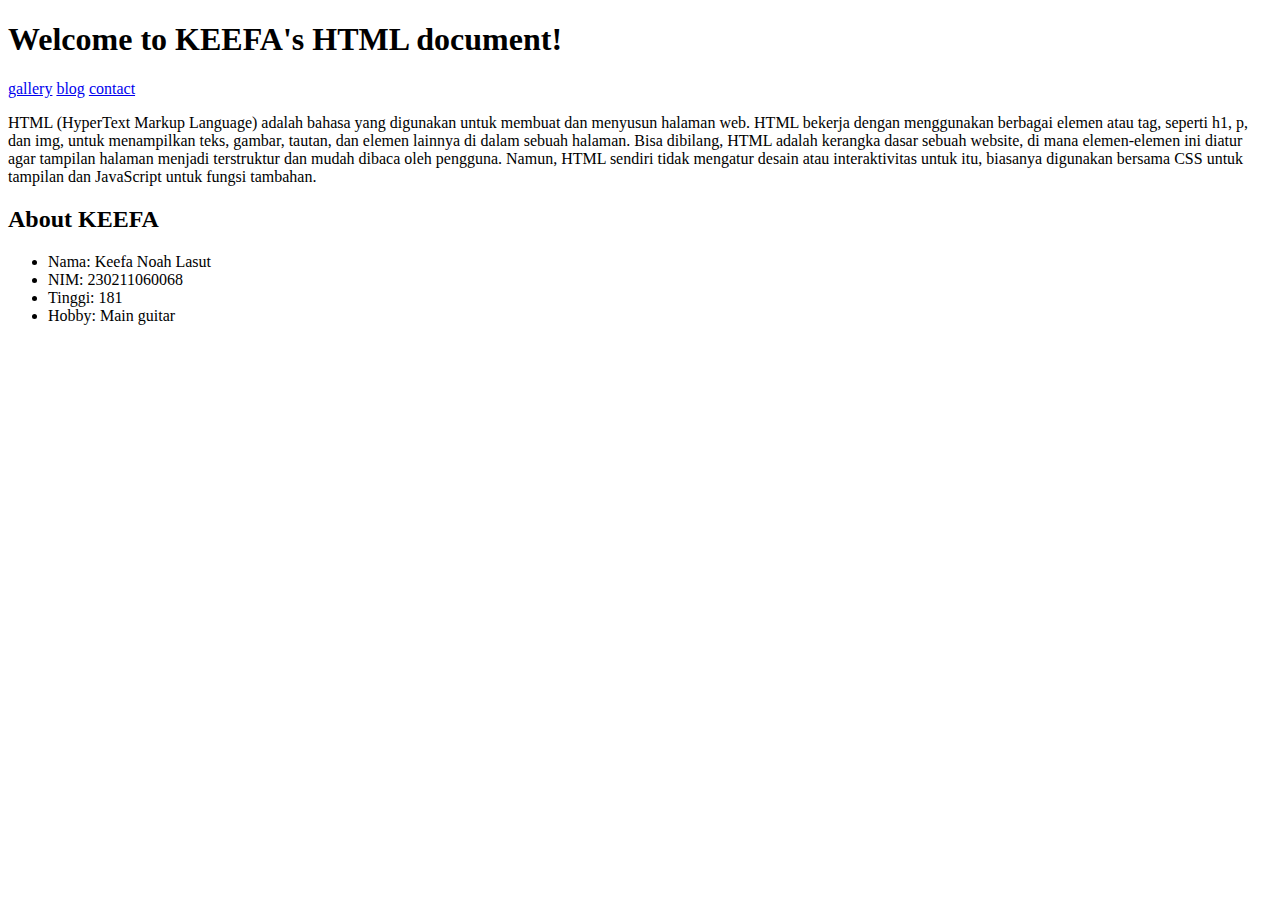
<file: index.html>
<!DOCTYPE html>
<html lang="en">
  <head>
    <meta charset="UTF-8" />
    <meta name="viewport" content="width=device-width, initial-scale=1.0" />
    <title>TUGAS HTML</title>
  </head>

  <body>
    <h1>Welcome to KEEFA's HTML document!</h1>
    <a href="gallery.html">gallery</a>
    <a href="blog.html">blog</a></body>
    <a href="contact.html">contact</a></body>

    <p>
      HTML (HyperText Markup Language) adalah bahasa yang digunakan untuk
      membuat dan menyusun halaman web. HTML bekerja dengan menggunakan berbagai
      elemen atau tag, seperti h1, p, dan img, untuk menampilkan teks, gambar,
      tautan, dan elemen lainnya di dalam sebuah halaman. Bisa dibilang, HTML
      adalah kerangka dasar sebuah website, di mana elemen-elemen ini diatur
      agar tampilan halaman menjadi terstruktur dan mudah dibaca oleh pengguna.
      Namun, HTML sendiri tidak mengatur desain atau interaktivitas untuk itu,
      biasanya digunakan bersama CSS untuk tampilan dan JavaScript untuk fungsi
      tambahan.
    </p>

    <h2>About KEEFA</h2>
    <ul>
      <li>Nama: Keefa Noah Lasut</li>
      <li>NIM: 230211060068</li>
      <li>Tinggi: 181</li>
      <li>Hobby: Main guitar</li>
    </ul>
    
</html>
</file>
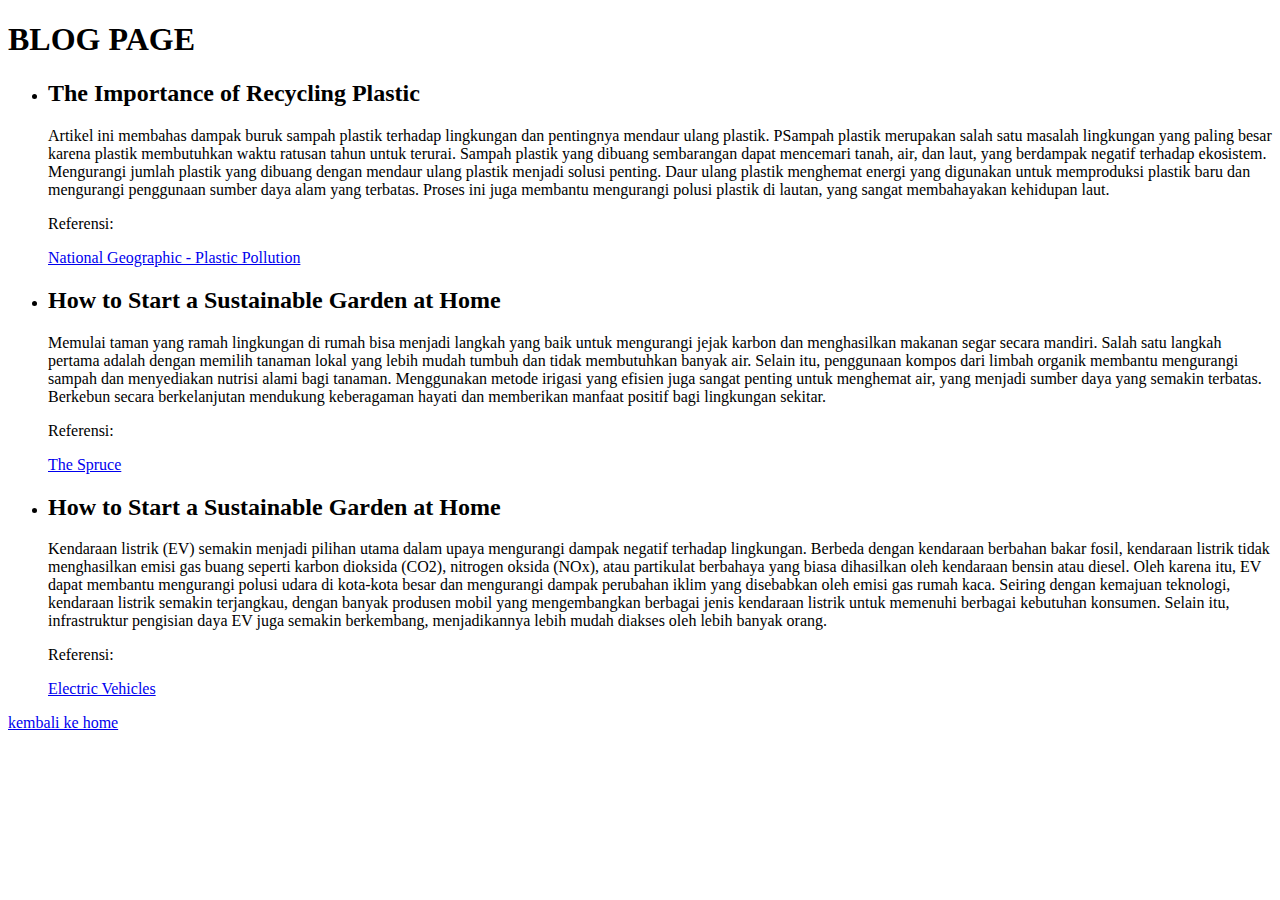
<file: blog.html>
<!DOCTYPE html>
<html lang="en">
  <head>
    <meta charset="UTF-8" />
    <meta name="viewport" content="width=device-width, initial-scale=1.0" />
    <title>Blog</title>
  </head>
  <body>
    <h1>BLOG PAGE</h1>
    <ul>
      <li>
        <h2>The Importance of Recycling Plastic</h2>
        <p>
          Artikel ini membahas dampak buruk sampah plastik terhadap lingkungan
          dan pentingnya mendaur ulang plastik. PSampah plastik merupakan salah
          satu masalah lingkungan yang paling besar karena plastik membutuhkan
          waktu ratusan tahun untuk terurai. Sampah plastik yang dibuang
          sembarangan dapat mencemari tanah, air, dan laut, yang berdampak
          negatif terhadap ekosistem. Mengurangi jumlah plastik yang dibuang
          dengan mendaur ulang plastik menjadi solusi penting. Daur ulang
          plastik menghemat energi yang digunakan untuk memproduksi plastik baru
          dan mengurangi penggunaan sumber daya alam yang terbatas. Proses ini
          juga membantu mengurangi polusi plastik di lautan, yang sangat
          membahayakan kehidupan laut.
        </p>
        <p>Referensi:</p>
        <a
          href="https://www.nationalgeographic.com/environment/article/plastic-pollution"
          target="_blank"
          >National Geographic - Plastic Pollution</a
        >
      </li>

      <li>
        <h2>How to Start a Sustainable Garden at Home</h2>
        <p>
          Memulai taman yang ramah lingkungan di rumah bisa menjadi langkah yang
          baik untuk mengurangi jejak karbon dan menghasilkan makanan segar
          secara mandiri. Salah satu langkah pertama adalah dengan memilih
          tanaman lokal yang lebih mudah tumbuh dan tidak membutuhkan banyak
          air. Selain itu, penggunaan kompos dari limbah organik membantu
          mengurangi sampah dan menyediakan nutrisi alami bagi tanaman.
          Menggunakan metode irigasi yang efisien juga sangat penting untuk
          menghemat air, yang menjadi sumber daya yang semakin terbatas.
          Berkebun secara berkelanjutan mendukung keberagaman hayati dan
          memberikan manfaat positif bagi lingkungan sekitar.
        </p>
        <p>Referensi:</p>
        <a href="https://www.thespruce.com/gardening-4127780" target="_blank"
          >The Spruce</a
        >
      </li>

      <li>
        <h2>How to Start a Sustainable Garden at Home</h2>
        <p>
          Kendaraan listrik (EV) semakin menjadi pilihan utama dalam upaya
          mengurangi dampak negatif terhadap lingkungan. Berbeda dengan
          kendaraan berbahan bakar fosil, kendaraan listrik tidak menghasilkan
          emisi gas buang seperti karbon dioksida (CO2), nitrogen oksida (NOx),
          atau partikulat berbahaya yang biasa dihasilkan oleh kendaraan bensin
          atau diesel. Oleh karena itu, EV dapat membantu mengurangi polusi
          udara di kota-kota besar dan mengurangi dampak perubahan iklim yang
          disebabkan oleh emisi gas rumah kaca. Seiring dengan kemajuan
          teknologi, kendaraan listrik semakin terjangkau, dengan banyak
          produsen mobil yang mengembangkan berbagai jenis kendaraan listrik
          untuk memenuhi berbagai kebutuhan konsumen. Selain itu, infrastruktur
          pengisian daya EV juga semakin berkembang, menjadikannya lebih mudah
          diakses oleh lebih banyak orang.
        </p>
        <p>Referensi:</p>
        <a
          href="https://www.iea.org/energy-system/transport/electric-vehicles"
          target="_blank"
        >
          Electric Vehicles</a
        >
      </li>
    </ul>

    <a href="index.html"> kembali ke home</a>
  </body>
</html>
</file>
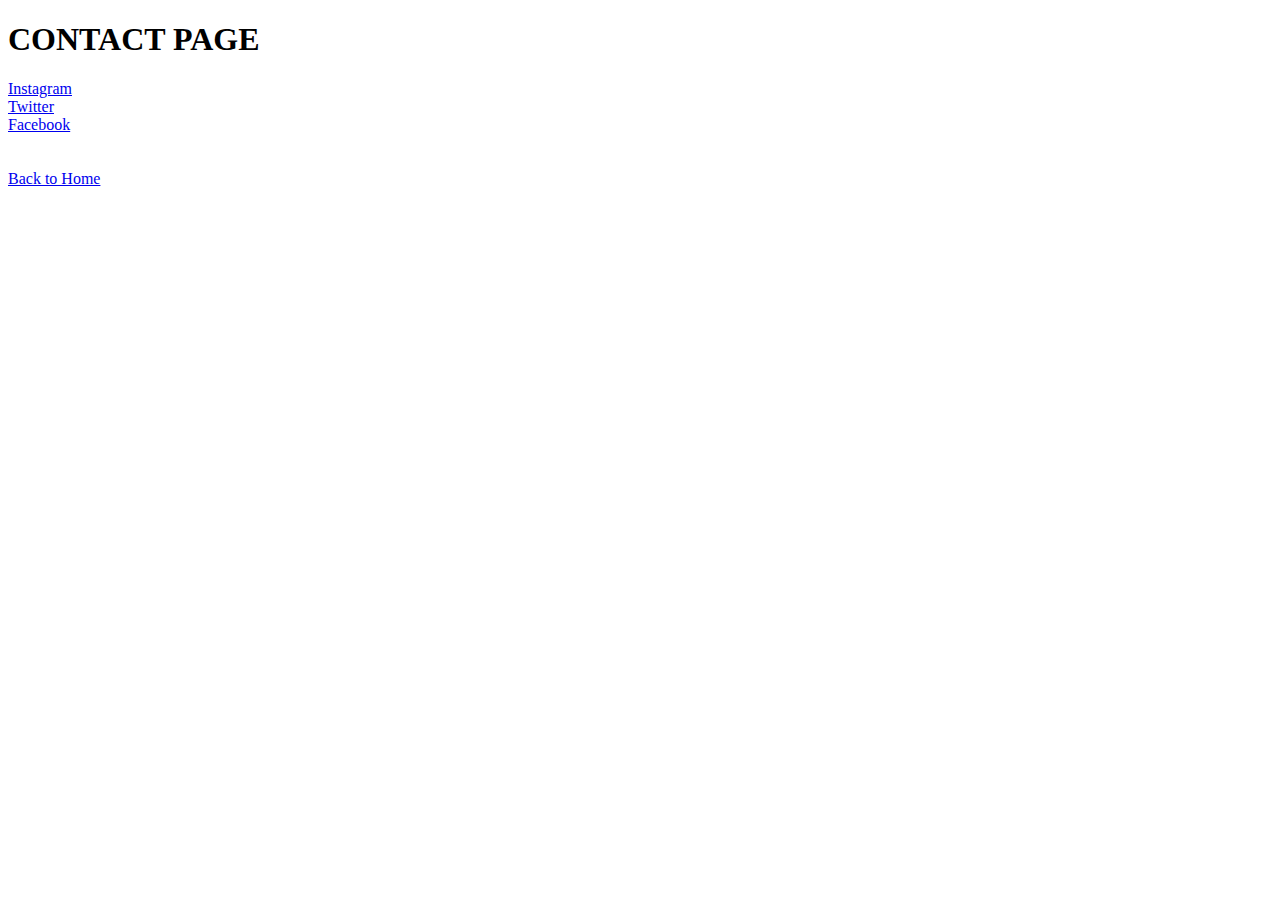
<file: contact.html>
<!DOCTYPE html>
<html lang="en">
  <head>
    <meta charset="UTF-8" />
    <meta name="viewport" content="width=device-width, initial-scale=1.0" />
    <title>Contact</title>
  </head>
  <body>
    <h1>CONTACT PAGE</h1>
      <li>
        <a href="https://www.instagram.com/keefalasut/" target="_blank"
          >Instagram</a
        >
      </li>
      <li>
        <a href="https://twitter.com/KeefaL32320" target="_blank">Twitter</a>
      </li>
      <li>
        <a href="https://www.facebook.com/keefa lasut" target="_blank"
          >Facebook</a
        >
      </li>
    </ul>

    <br /><br />
    <a href="index.html">Back to Home</a>
  </body>
</html>
</file>
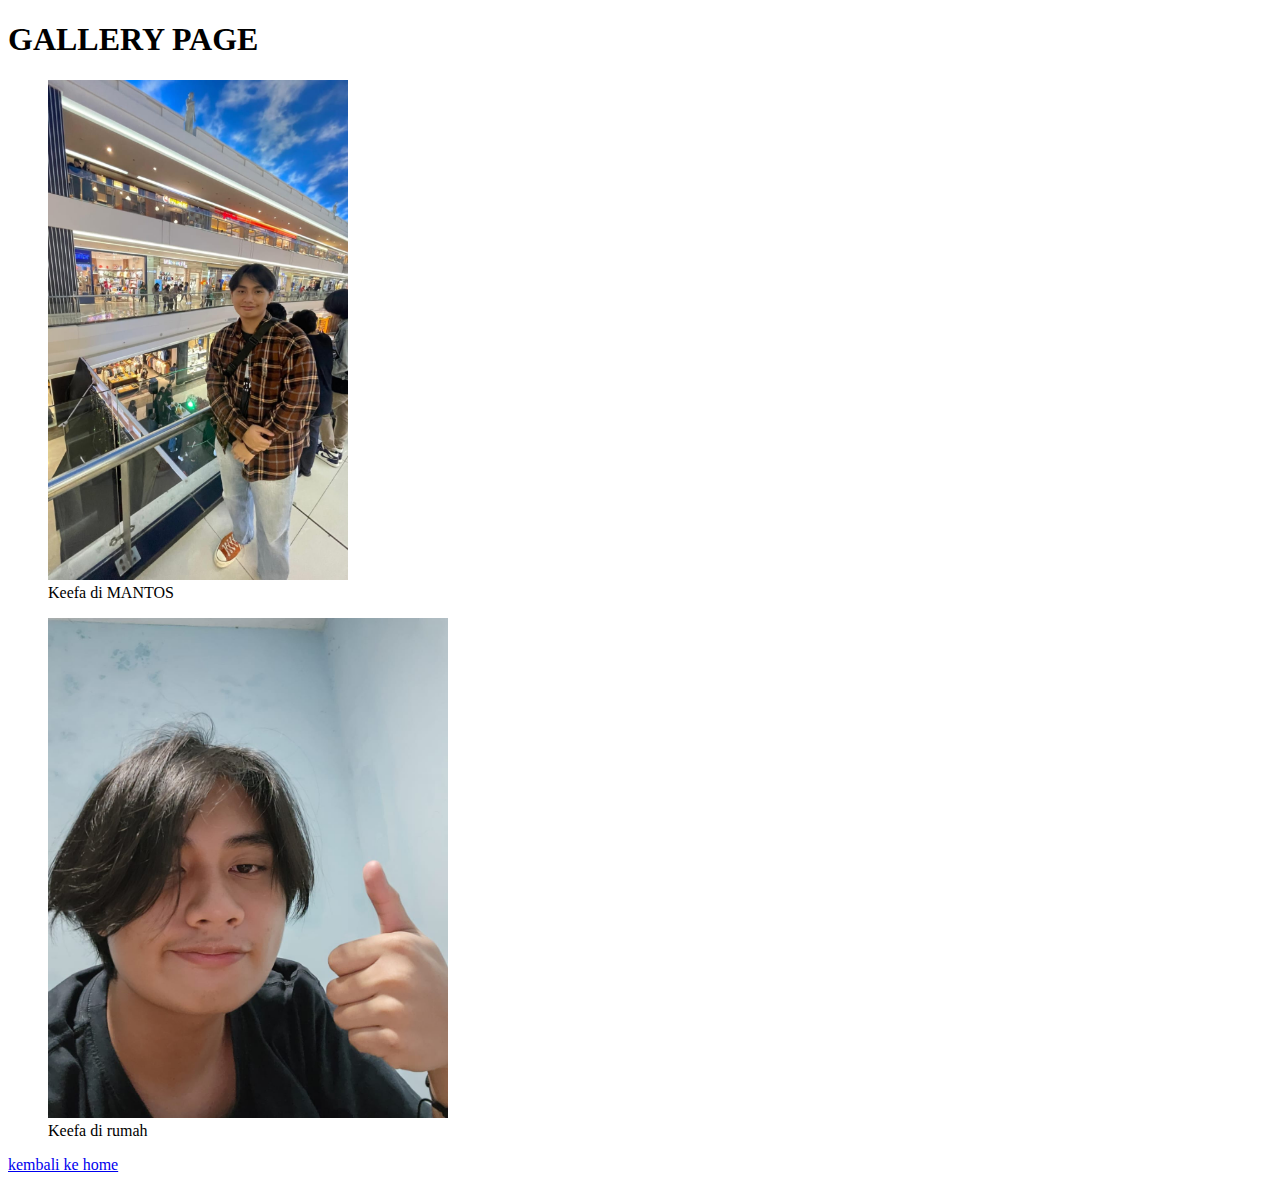
<file: gallery.html>
<!DOCTYPE html>
<html lang="en">
  <head>
    <meta charset="UTF-8" />
    <meta name="viewport" content="width=device-width, initial-scale=1.0" />
    <title>Gallery</title>
  </head>
  <body>
    <h1>GALLERY PAGE</h1>

    <figure>
      <img
        src="WhatsApp Image 2025-02-20 at 23.20.20_64db4e33.jpg"
        alt="Keefa 1"
        width="300"
        height="500"
      />
      <figcaption>Keefa di MANTOS</figcaption>
    </figure>

    <figure>
      <img
        src="WhatsApp Image 2025-03-03 at 18.20.34_a5b9a75f.jpg"
        alt="Keefa 2"
        width="400"
        height="500"
      />
      <figcaption>Keefa di rumah</figcaption>
    </figure>

    <a href="index.html"> kembali ke home</a>
  </body>
</html>
</file>
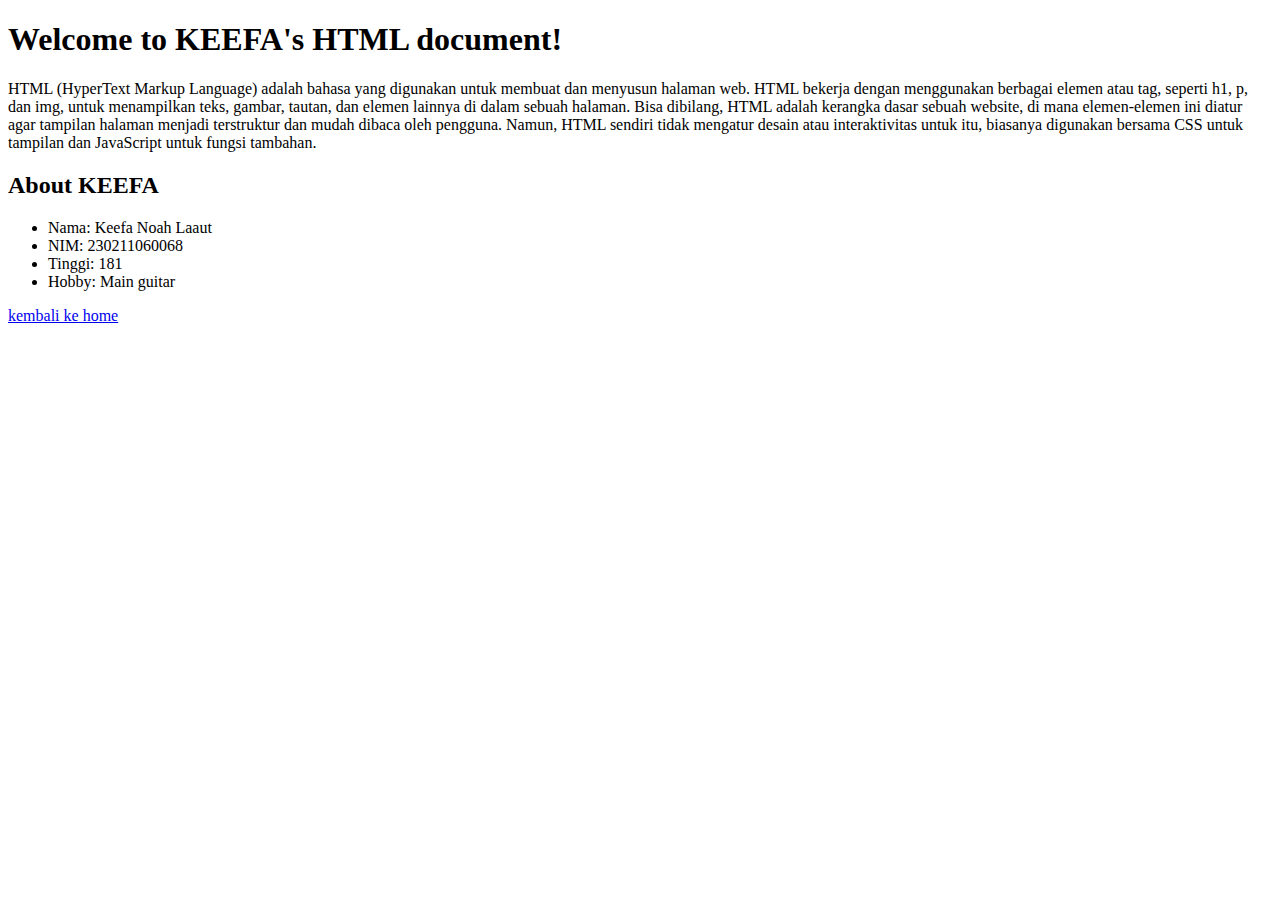
<file: home.html>
<!DOCTYPE html>
<html lang="en">
  <head>
    <meta charset="UTF-8" />
    <meta name="viewport" content="width=device-width, initial-scale=1.0" />
    <title>Home</title>
  </head>

  <body>
    <h1>Welcome to KEEFA's HTML document!</h1>
    <p>
      HTML (HyperText Markup Language) adalah bahasa yang digunakan untuk
      membuat dan menyusun halaman web. HTML bekerja dengan menggunakan berbagai
      elemen atau tag, seperti h1, p, dan img, untuk menampilkan teks, gambar,
      tautan, dan elemen lainnya di dalam sebuah halaman. Bisa dibilang, HTML
      adalah kerangka dasar sebuah website, di mana elemen-elemen ini diatur
      agar tampilan halaman menjadi terstruktur dan mudah dibaca oleh pengguna.
      Namun, HTML sendiri tidak mengatur desain atau interaktivitas untuk itu,
      biasanya digunakan bersama CSS untuk tampilan dan JavaScript untuk fungsi
      tambahan.
    </p>

    <h2>About KEEFA</h2>
    <ul>
      <li>Nama: Keefa Noah Laaut</li>
      <li>NIM: 230211060068</li>
      <li>Tinggi: 181</li>
      <li>Hobby: Main guitar</li>
    </ul>

    <a href="index.html"> kembali ke home</a>
  </body>
</html>
</file>
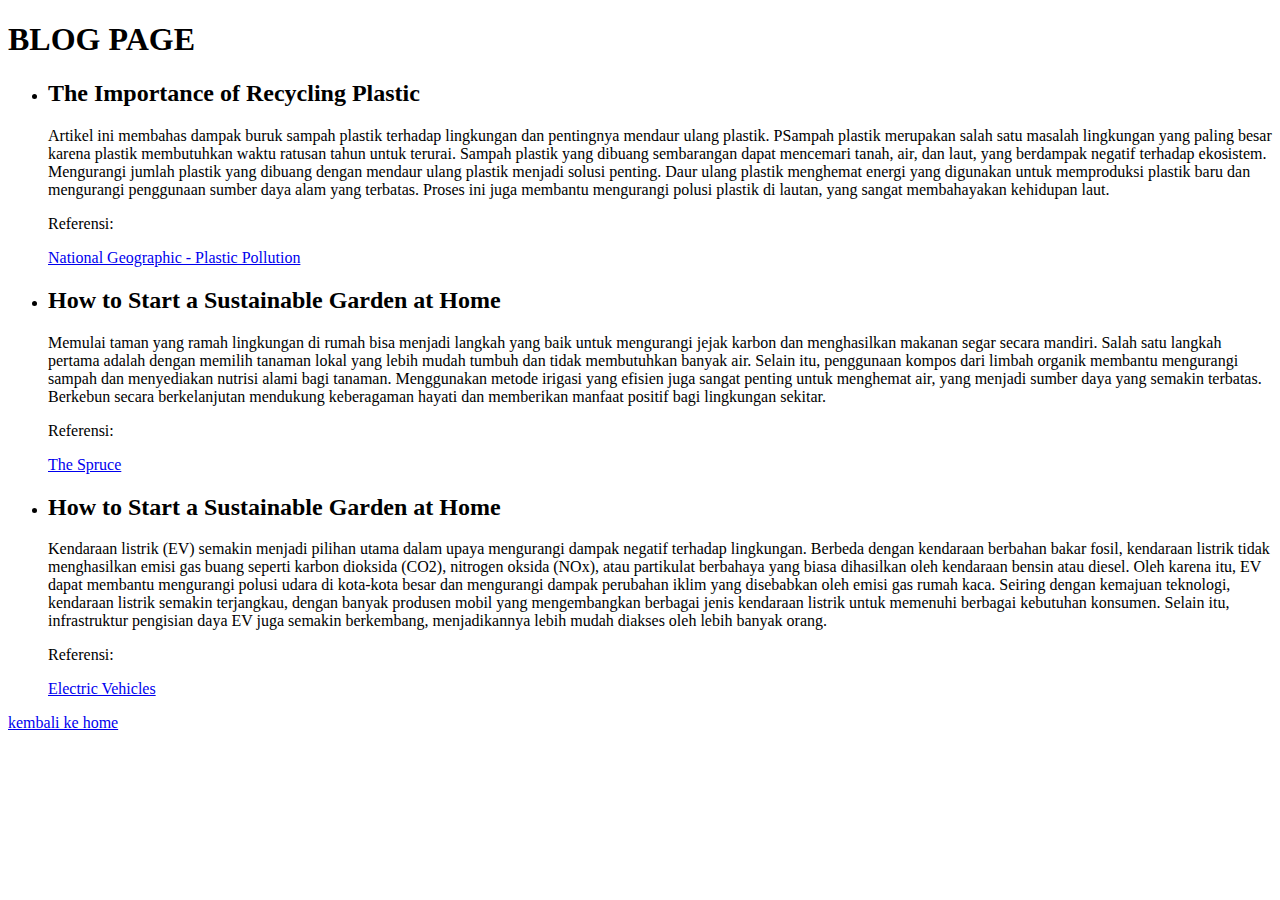
<file: TUGAS/blog.html>
<!DOCTYPE html>
<html lang="en">
  <head>
    <meta charset="UTF-8" />
    <meta name="viewport" content="width=device-width, initial-scale=1.0" />
    <title>Blog</title>
  </head>
  <body>
    <h1>BLOG PAGE</h1>
    <ul>
      <li>
        <h2>The Importance of Recycling Plastic</h2>
        <p>
          Artikel ini membahas dampak buruk sampah plastik terhadap lingkungan
          dan pentingnya mendaur ulang plastik. PSampah plastik merupakan salah
          satu masalah lingkungan yang paling besar karena plastik membutuhkan
          waktu ratusan tahun untuk terurai. Sampah plastik yang dibuang
          sembarangan dapat mencemari tanah, air, dan laut, yang berdampak
          negatif terhadap ekosistem. Mengurangi jumlah plastik yang dibuang
          dengan mendaur ulang plastik menjadi solusi penting. Daur ulang
          plastik menghemat energi yang digunakan untuk memproduksi plastik baru
          dan mengurangi penggunaan sumber daya alam yang terbatas. Proses ini
          juga membantu mengurangi polusi plastik di lautan, yang sangat
          membahayakan kehidupan laut.
        </p>
        <p>Referensi:</p>
        <a
          href="https://www.nationalgeographic.com/environment/article/plastic-pollution"
          target="_blank"
          >National Geographic - Plastic Pollution</a
        >
      </li>

      <li>
        <h2>How to Start a Sustainable Garden at Home</h2>
        <p>
          Memulai taman yang ramah lingkungan di rumah bisa menjadi langkah yang
          baik untuk mengurangi jejak karbon dan menghasilkan makanan segar
          secara mandiri. Salah satu langkah pertama adalah dengan memilih
          tanaman lokal yang lebih mudah tumbuh dan tidak membutuhkan banyak
          air. Selain itu, penggunaan kompos dari limbah organik membantu
          mengurangi sampah dan menyediakan nutrisi alami bagi tanaman.
          Menggunakan metode irigasi yang efisien juga sangat penting untuk
          menghemat air, yang menjadi sumber daya yang semakin terbatas.
          Berkebun secara berkelanjutan mendukung keberagaman hayati dan
          memberikan manfaat positif bagi lingkungan sekitar.
        </p>
        <p>Referensi:</p>
        <a href="https://www.thespruce.com/gardening-4127780" target="_blank"
          >The Spruce</a
        >
      </li>

      <li>
        <h2>How to Start a Sustainable Garden at Home</h2>
        <p>
          Kendaraan listrik (EV) semakin menjadi pilihan utama dalam upaya
          mengurangi dampak negatif terhadap lingkungan. Berbeda dengan
          kendaraan berbahan bakar fosil, kendaraan listrik tidak menghasilkan
          emisi gas buang seperti karbon dioksida (CO2), nitrogen oksida (NOx),
          atau partikulat berbahaya yang biasa dihasilkan oleh kendaraan bensin
          atau diesel. Oleh karena itu, EV dapat membantu mengurangi polusi
          udara di kota-kota besar dan mengurangi dampak perubahan iklim yang
          disebabkan oleh emisi gas rumah kaca. Seiring dengan kemajuan
          teknologi, kendaraan listrik semakin terjangkau, dengan banyak
          produsen mobil yang mengembangkan berbagai jenis kendaraan listrik
          untuk memenuhi berbagai kebutuhan konsumen. Selain itu, infrastruktur
          pengisian daya EV juga semakin berkembang, menjadikannya lebih mudah
          diakses oleh lebih banyak orang.
        </p>
        <p>Referensi:</p>
        <a
          href="https://www.iea.org/energy-system/transport/electric-vehicles"
          target="_blank"
        >
          Electric Vehicles</a
        >
      </li>
    </ul>

    <a href="tugas.html"> kembali ke home</a>
  </body>
</html>
</file>
